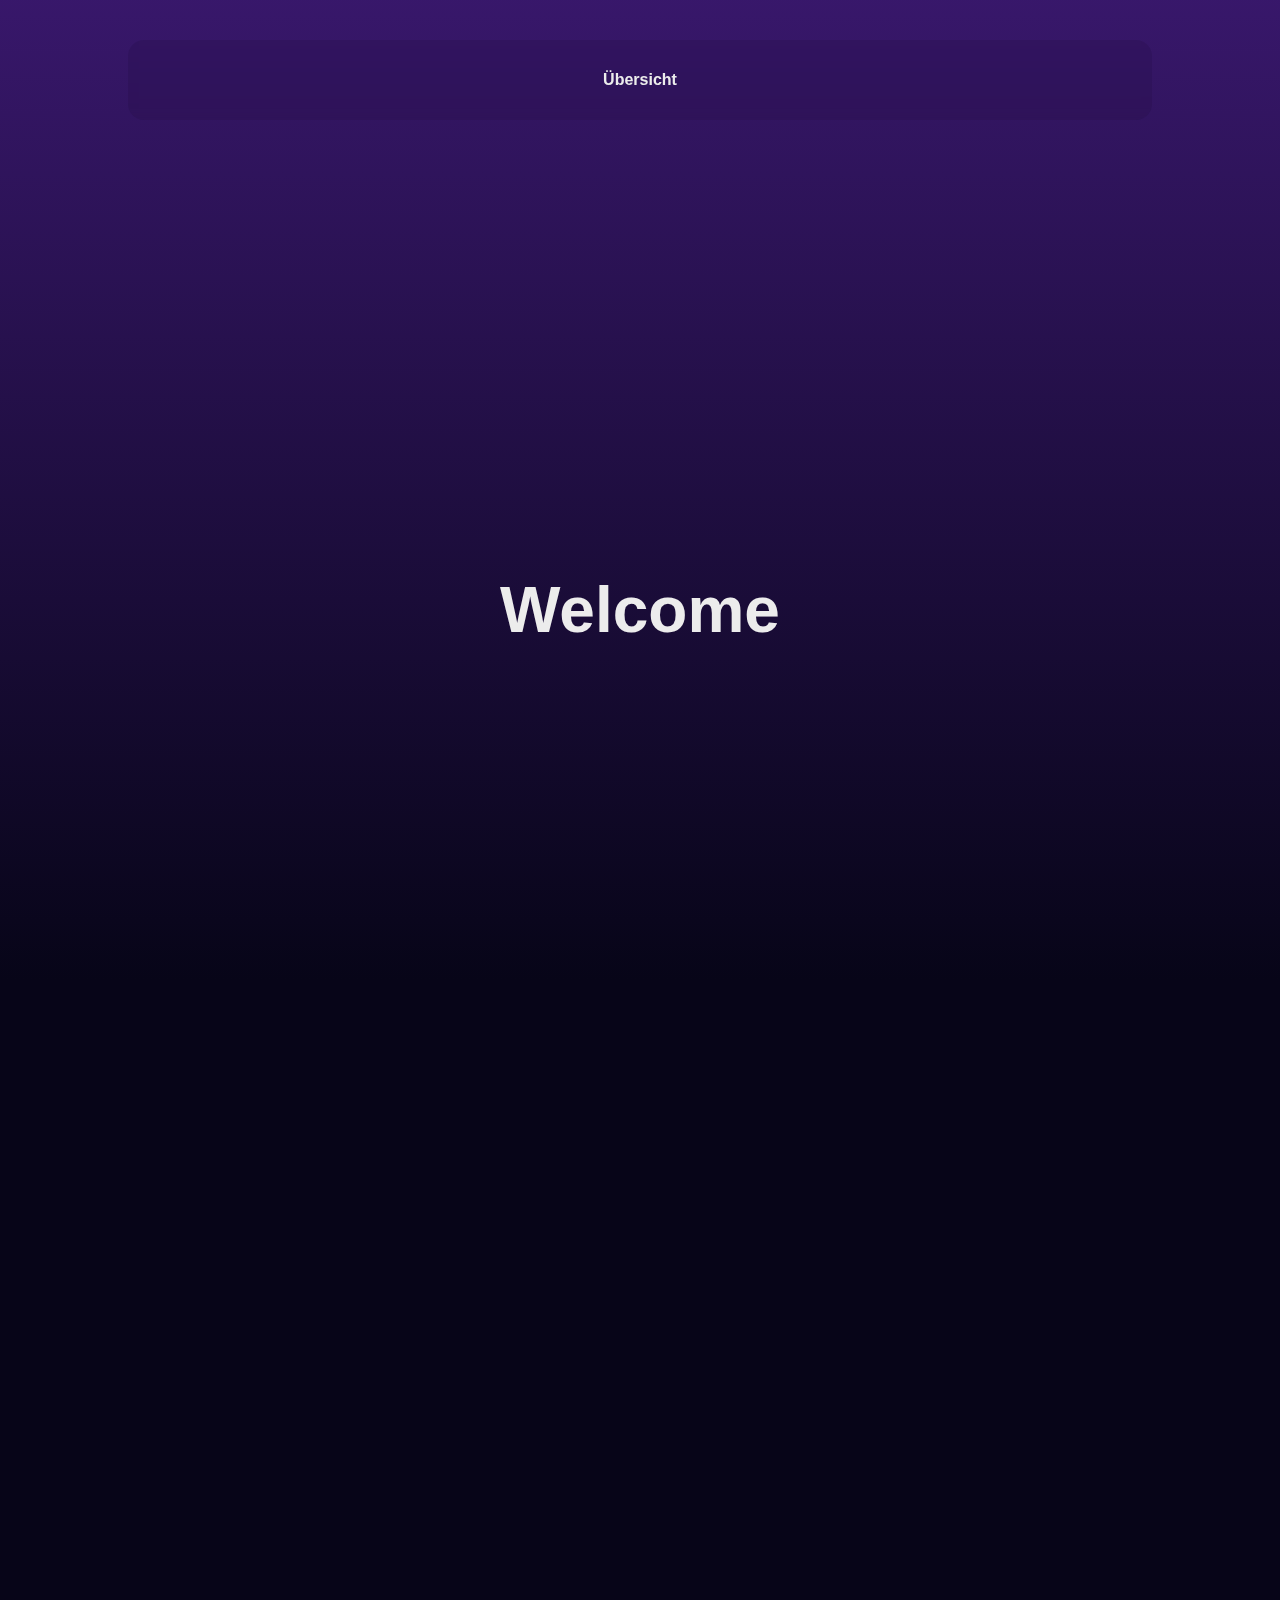
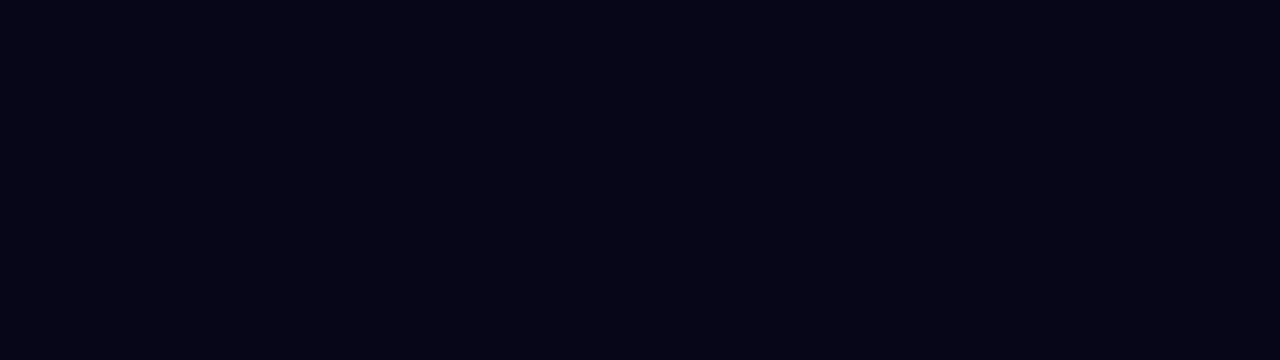
<file: index.html>
<!DOCTYPE html>
<html lang="en">
<head>
    <meta charset="UTF-8">
    <meta http-equiv="X-UA-Compatible" content="IE=edge">
    <meta name="viewport" content="width=device-width, initial-scale=1.0">
    <title>Felix</title>

    <link rel="stylesheet" href="main.css">
    <script defer src="app.js"></script>
</head>
<body>
    <div class="div_header">
        <div class="top_header">
            <p>Übersicht</p>
        </div>
    </div>
    <section class="hidden">
        <h1>Welcome</h1>
    </section>
    <section class="hidden">
        <div class="cards">
            <a href="me.html">
                <div class="card">
                    <p class="link">About Me</p> 
                </div>
            </a>
            <a href="learn-with-me.html">
                <div class="card">
                    <p class="link">Learn with me</p> 
                </div>
            </a>
            <a href="projects.html">
                <div class="card">
                    <p class="link">Projects</p> 
                </div>
            </a>
            <a href="contact.html">
                <div class="card">
                    <p class="link">Contact</p> 
                </div>
            </a>
        </div>
    </section>
    <!-- <section class="hidden">
        <h2>This is my bio-website</h2>
        <a href="bio.html">Website</a>
    </section> -->

    <!-- <section class="hidden">
        <h2>do you listen?</h2>
        <h2>I want to tell you something</h2>
    </section>

    <section class="hidden">
        <h2>I am a hobby developer.
            I like to work on my own projekts.
        </h2>
        
    </section> -->
</body>
</html>
</file>
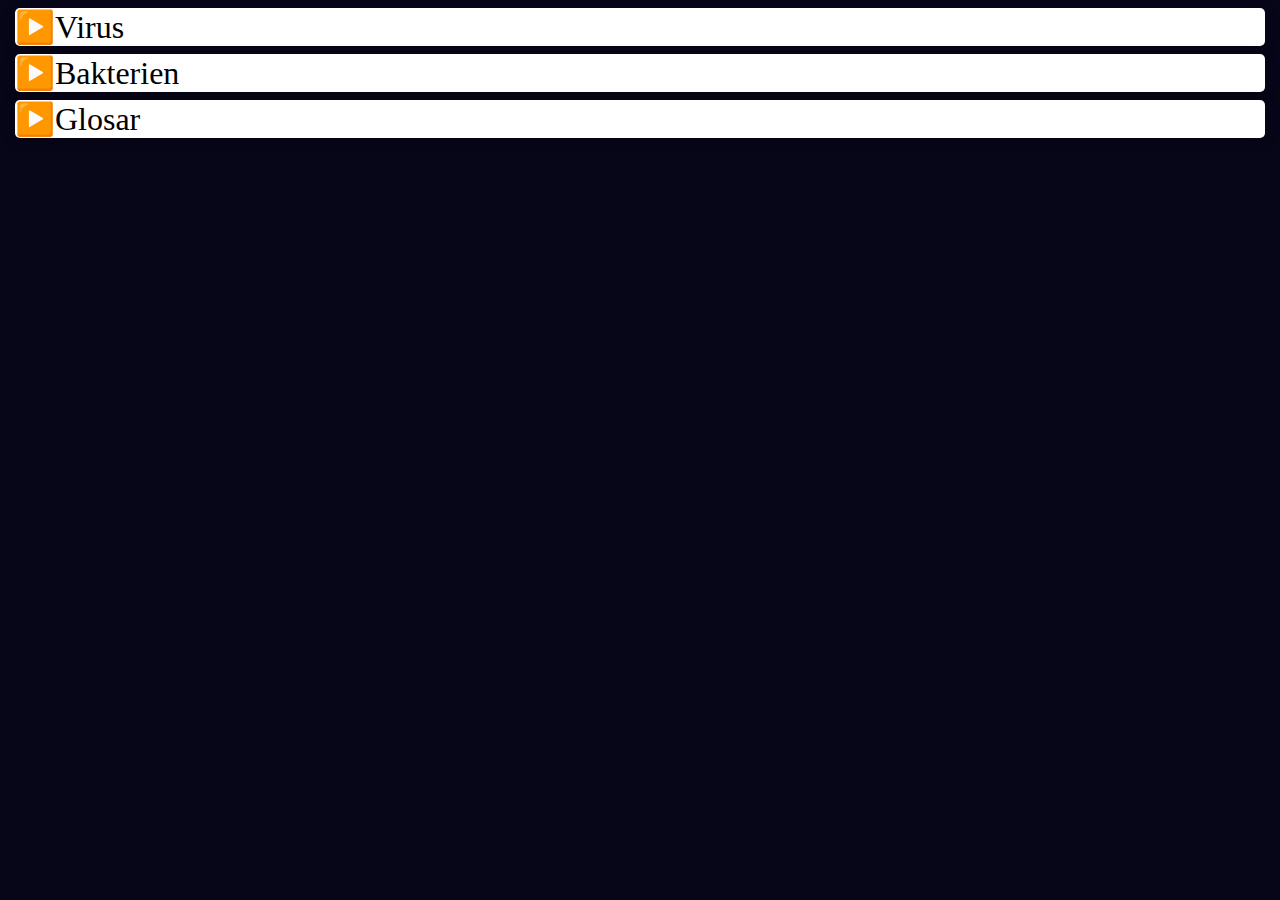
<file: bio.html>
<!DOCTYPE html>
<html lang="en">
<head>
    <meta charset="UTF-8">
    <meta http-equiv="X-UA-Compatible" content="IE=edge">
    <meta name="viewport" content="width=device-width, initial-scale=1.0">
    <link rel="stylesheet" href="summery.css">
    <title>Bio-LK</title>
</head>
<!-- <body background="istockphoto-1223180303-612x612.jpg"> -->
<body class="body"> 
    <div id="all">
        <div class="box">
            <details>
                <summary id="summery">Virus</summary>
                <div id="one" >
                    <details class="box">
                        <summary id="summery1">Aufbau</summary>
                        <div id="one">
                            <li>Genom - DNA(Doppelstänig) oder RNA(Einstränig)</li>
                            <li>Kapsid</li>
                            <li>Hülle (behüllte Viren)</li>
                            <li>Spikeproteine</li>
                        </div>
                    </details>
                    <details class="box">
                        <summary id="summery1">Eigenschaften</summary>
                            <div id="one">
                                <li>Braucht Wirtszelle</li>
                                <li>Kein Lebewesen</li>
                                <li>Keinen eigenen Stoffwechsel</li>
                            </div>
                    </details>
                    <details class="box">
                        <summary id="summery1">Vermehrungszyklen</summary>
                            <div id="one">
                                <details class="box">
                                    <summary id="summery2">Verlauf/Vorgang</summary>
                                        <div id="one">
                                            <li>Adsorption</li>
                                            <details class="box">
                                                <summary id="summery3">Pentration</summary>
                                                    <div id="one">
                                                        <li>Fusion</li>
                                                        <li>Endozytose</li>
                                                        <li>Über Transmembran für nackte Viren</li>
                                                    </div>
                                            </details>
                                            <li>Uncoding</li>
                                            <li>Replikation</li>
                                            <li>Assambly</li>
                                            <li>Freilassen der Viren</li>
                                        </div>
                                </details>
                                <details class="box">
                                    <summary id="summery2">lytischer Zyklus</summary>
                                        <div id="one">
                                            <p>Im lytische Zyklus wird die Wirtszelle gezwungen die Virus-DNA zu replizieren.<br />
                                                So werden alle Bestandteile der neuen Viren hergestellt und es geht direkt mir dem Uncoding los.
                                            </p>
                                        </div>
                                </details>
                                <details class="box">
                                    <summary id="summery2">lysogener Zyklus</summary>
                                        <div id="one">
                                            <p>Im lysogenen Zyklus wird die Virus-DNA in die DNA der Wirtszelle eingebaut</p>
                                        </div>
                                </details>
                            </div>
                    </details>
                    <details class="box">
                        <summary id="summery1">Arten</summary>
                        <div id="one">
                            <li>Virophagen (befallen Prokaryoten)</li>
                            <li>Adenovirus</li>
                        </div>
                    </details>
                </div>
            </details>
        </div>
        <div class="box">
            <details>
                <summary id="summery">Bakterien</summary>
                <div id="one">
                    <details class="box">
                        <summary id="summery1">Prokaryoten</summary>
                            <div id="one">
                                <li>Einzeller</li>
                                <details class="box">
                                    <summary id="summery2">Aufbau</summary>
                                    <div id="one">
                                        <li>Genom</li>
                                    </div>
                                </details>
                            </div>
                    </details>
                    <details class="box">
                        <summary id="summery1">Eukaryoten</summary>
                            <div id="one">
                                <li>Tier und Pflanzenzellen</li>
                                <details class="box">
                                    <summary id="summery2">Aufbau</summary>
                                    <div id="one">
                                        <li>Genom</li>
                                    </div>
                                </details>
                            </div>
                    </details>
                </div>
            </details>
        </div>
        <div class="box">
            <details>
                <summary id="summery">Glosar</summary>
                <div id="one">
                    <details class="box">
                        <summary id="summery2">Codogerner Strang</summary>
                        <div id="one">
                            <h>Der zu transkribierender/translatierender Strang</h>
                        </div>
                    </details>
                    <details class="box">
                        <summary id="summery2">Hydophil</summary>
                        <div id="one">
                            <h>Hyro (Wasser) - phil (Lieben/anziehend)</h>
                        </div>
                    </details>
                    <details class="box">
                        <summary id="summery2">Hydophop</summary>
                        <div id="one">
                            <h>Hyro (Wasser) - phop (Hassen/abstoßend)</h>
                        </div>
                    </details>
                    <details class="box">
                        <summary id="summery2">Replikation</summary>
                        <div id="one">
                            <h>transcribere (transkripieren/umschreiben) - Cologerner DNA-Strang in mRNA umschreiben</h>
                        </div>
                    </details>
                    <details class="box">
                        <summary id="summery2">Transkription</summary>
                        <div id="one">
                            <h>transcribere (transkripieren/umschreiben) - Cologerner DNA-Strang in mRNA umschreiben</h>
                        </div>
                    </details>
                    <details class="box">
                        <summary id="summery2">Semi</summary>
                        <div id="one">
                            <h>halb (zb. Semikonservativ)</h>
                        </div>
                    </details>
                </div>
            </details>
        </div>
    </div>
</body>
</html>
</file>
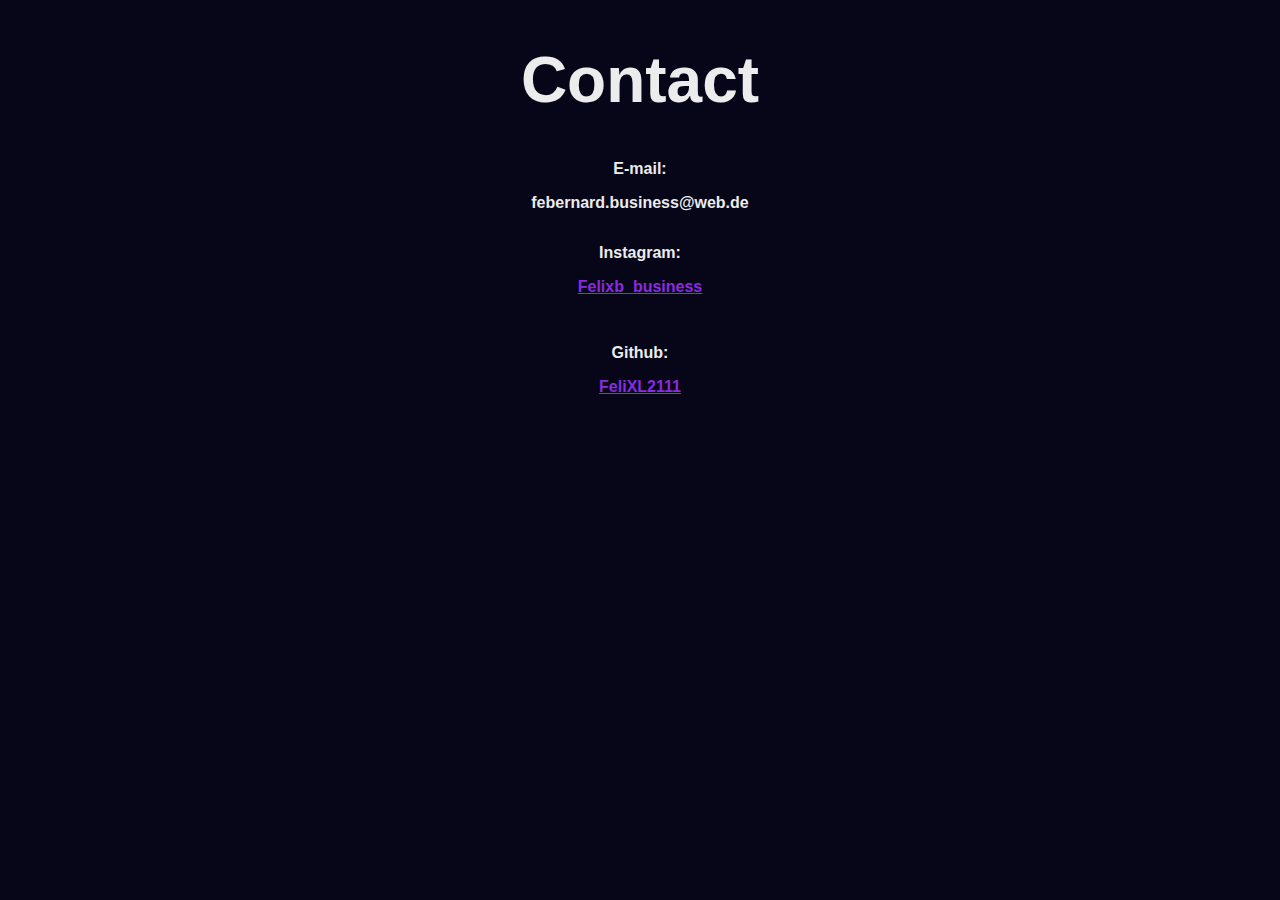
<file: contact.html>
<!DOCTYPE html>
<html lang="en">
<head>
    <meta charset="UTF-8">
    <meta http-equiv="X-UA-Compatible" content="IE=edge">
    <meta name="viewport" content="width=device-width, initial-scale=1.0">
    <title>Document</title>
    <link rel="stylesheet" href="contact_style.css">
</head>
<body>
    <h1>Contact</h1>
    <p>E-mail: <p>febernard.business@web.de</p></p>
    <p>Instagram: <a href="https://www.instagram.com/felixb_business/?hl=de"> <p>Felixb_business</p> </a> </p>
    <p>Github: <a href="https://github.com/FeliXL2111"><p>FeliXL2111</p> </a></p>
</body>
</html>
</file>
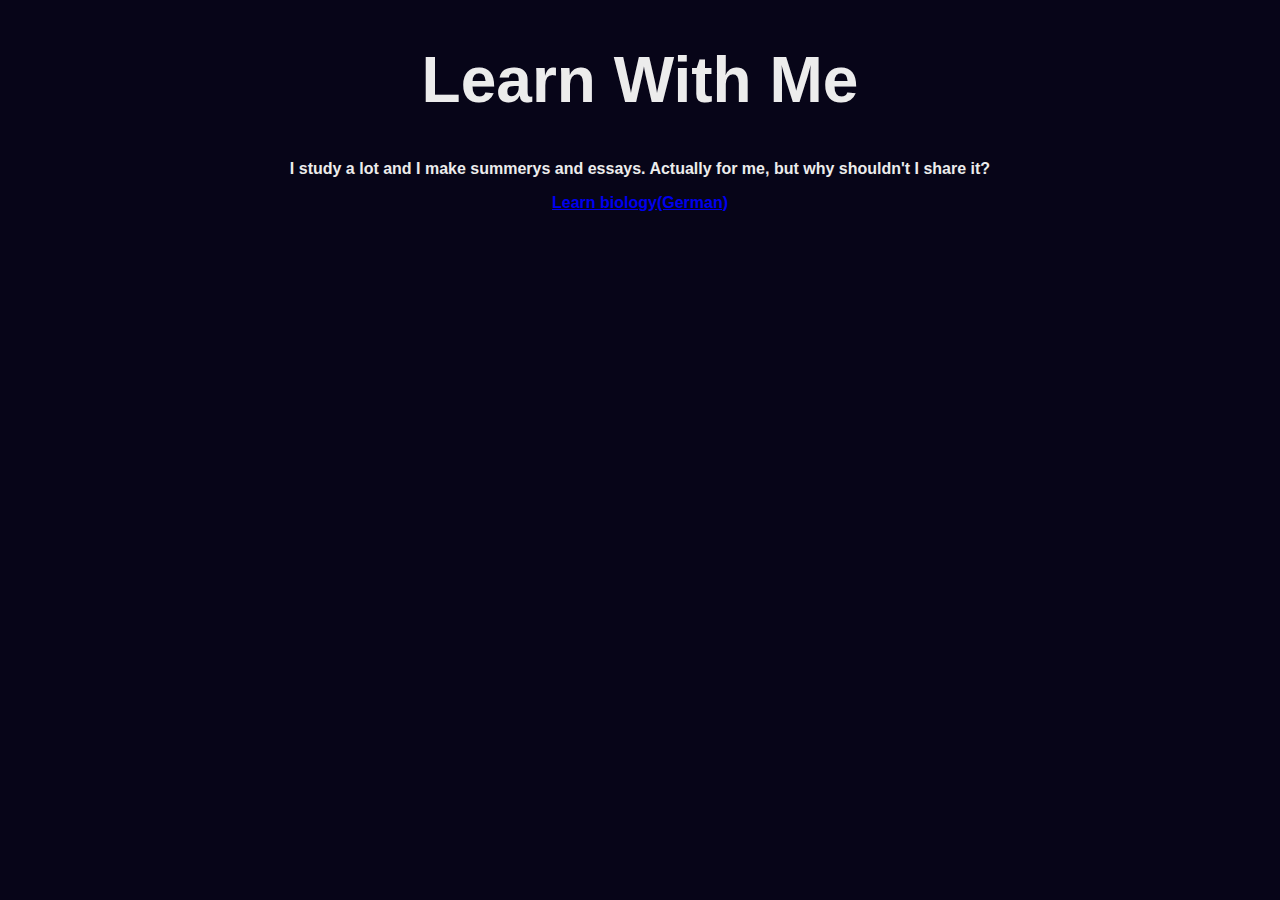
<file: learn-with-me.html>
<!DOCTYPE html>
<html lang="en">
<head>
    <meta charset="UTF-8">
    <meta http-equiv="X-UA-Compatible" content="IE=edge">
    <meta name="viewport" content="width=device-width, initial-scale=1.0">
    <title>Learn-With-Me</title>
    <link rel="stylesheet" href="learn-with-me_style.css">
</head>
<body>
    <h1>Learn With Me</h1>
    <p>I study a lot and I make summerys and essays. Actually for me, but why shouldn't I share it?</p>
    <a href="bio.html">Learn biology(German)</a>
</body>
</html>
</file>
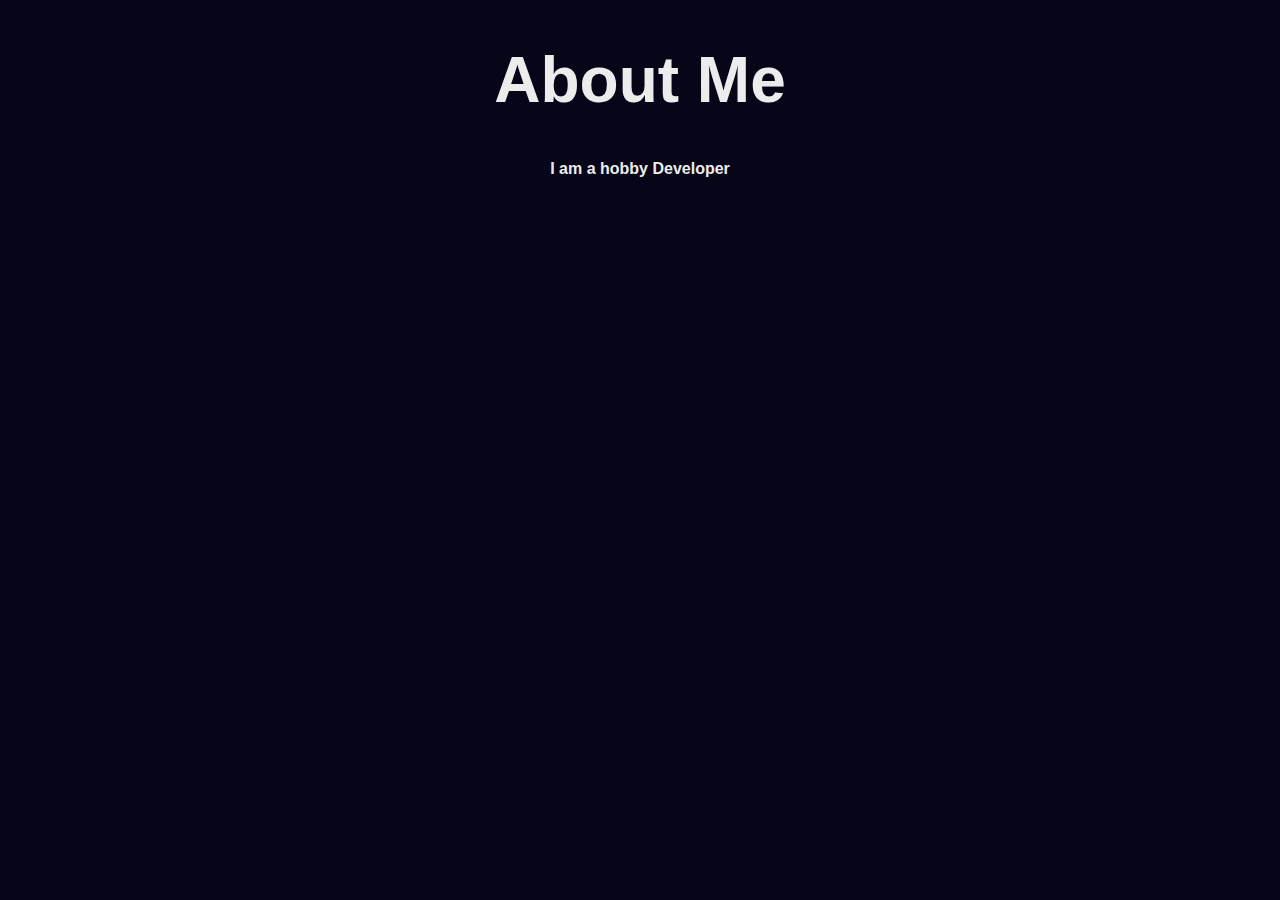
<file: me.html>
<!DOCTYPE html>
<html lang="en">
<head>
    <meta charset="UTF-8">
    <meta http-equiv="X-UA-Compatible" content="IE=edge">
    <meta name="viewport" content="width=device-width, initial-scale=1.0">
    <title>Me</title>
    <link rel="stylesheet" href="me_style.css">
</head>
<body>
    <h1>About Me</h1>
    <p>I am a hobby Developer</p>
</body>
</html>
</file>
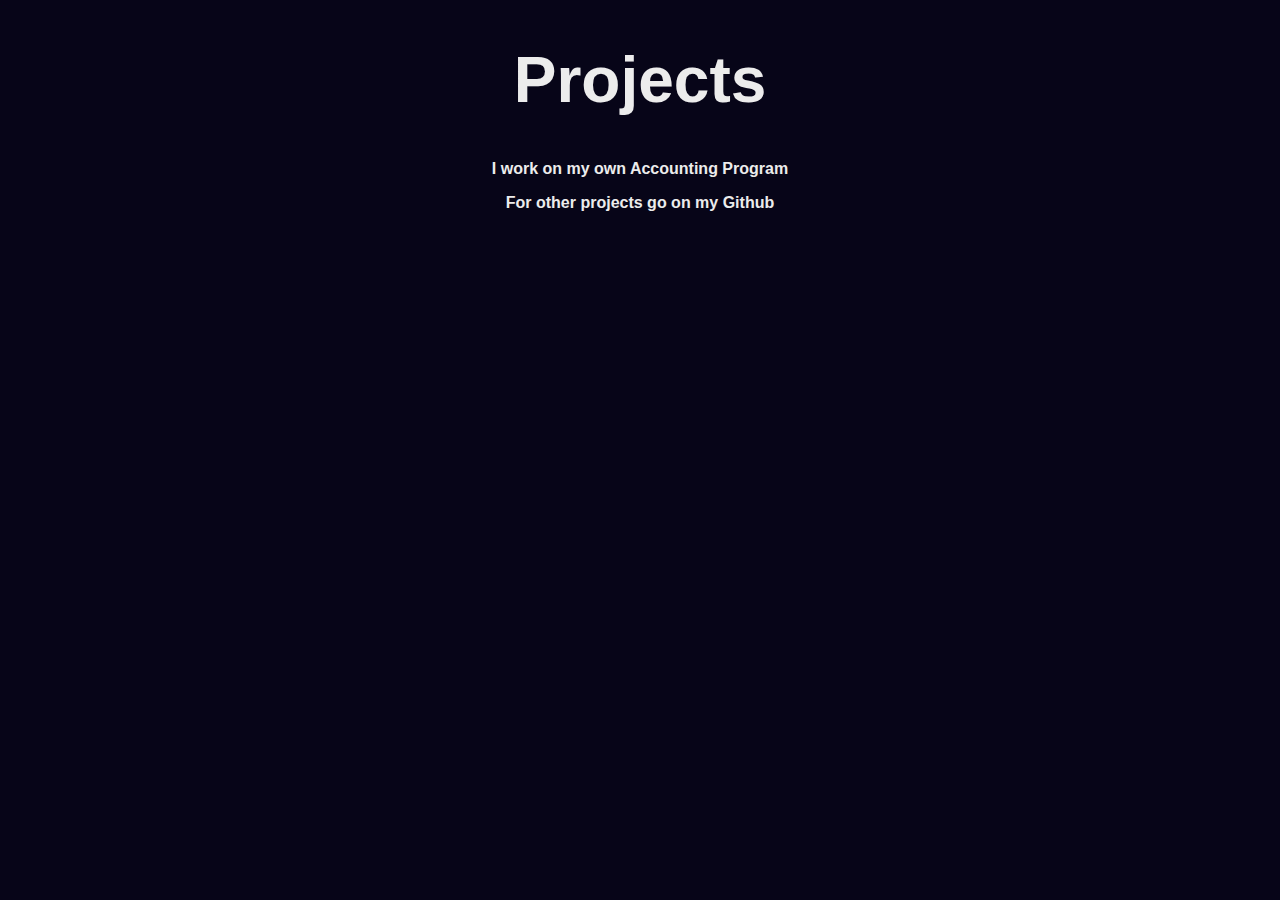
<file: projects.html>
<!DOCTYPE html>
<html lang="en">
<head>
    <meta charset="UTF-8">
    <meta http-equiv="X-UA-Compatible" content="IE=edge">
    <meta name="viewport" content="width=device-width, initial-scale=1.0">
    <title>Projects</title>
    <link rel="stylesheet" href="projects_style.css">
</head>
<body>
    <h1>Projects</h1>
    <p>I work on my own Accounting Program</p>
    <p>For other projects go on my Github</p>
</body>
</html>
</file>
<file: main.css>
body {
    background-color: #070518;
    background-image: linear-gradient(to bottom, rgba(117, 46, 210, 0.443) 0%, #070518 50%); 
    color: #ececec;
    font-family: 'Rancho', sans-serif;
    font-weight: bold;
    padding: 0;
    margin: 0;

}

h1 {
    font-size: 4rem;
    display: grid;
    place-items: center;
    align-items: center;
}

.div_header{
    display: flex;
    flex-wrap: wrap;
    flex-direction: row;
    justify-content: center;
    align-items: center;
    padding: 5rem;
}

.top_header{
    width: 80%;
    height: 5rem;
    background-color: #07051819;
    /* background-image: linear-gradient(45deg, #070518, rgba(116,46,210,.82)); */
    backdrop-filter: blur(5px);
    border-radius: 1rem;
    display: flex;
    justify-content: center;
    align-items: center;
    position: fixed;
    z-index: 100;
    /* border: 1px solid #ececec; */
}

section{
    display: grid;
    place-items: center;
    align-items: center;
    min-height: 100vh;
}

.hidden {
    opacity: 0;
    filter: blur(10px);
    transform: translateX(-100%);
    transition: all 2s;
}
.show{
    opacity: 1;
    filter: blur(0px);
    transform: translateX(0%);
    /* transition: all 3s; */
}

.cards{
    display: flex;
    flex-wrap: wrap;
    flex-direction: row;
    justify-content: center;
    align-items: center;
    gap: 2rem;
    padding: 2rem;
}    
.card{
        width: 20rem;
        height: 15rem;
        background-color: #070518;
        background-image: linear-gradient(45deg, #070518, rgba(116,46,210,.82));
        border-radius: 1rem;
        transition: all 0.3s;
        box-shadow: 0 0.2rem 0rem -0.2rem rgba(255, 255, 255, 0.4);
        font-size: 2.5rem;
        display: grid;
        place-items: center;
        align-items: center;
        justify-content: center;
}
.card:hover{
    transform: scale(0.95);
    box-shadow:  0 0.1rem 1.5rem -.3rem rgba(255, 255, 255, 0.37);
}

.item-text-wrap {
    
    height: 95%;
    
    
}

/* .link{
    color:#ececec;
    text-underline-color: inherit;
} */

a{
    text-decoration: none;
    color:inherit;
}

/* .cardinhalt{
    font-size: 2rem;
    display: grid;
    place-items: center;
    align-items: center;
    vertical-align: center;
} */

@media (prefers-reduce-motion){
    .hidden{
        transition: none;
    }
}
</file>
<file: summery.css>
#summery{
    font-size: xx-large;
}
#summery1{
    font-size: x-large;
}
#summery2{
    font-size: larger;
}
#summery3{
    font-size: large;
}
details > summary {
    list-style-type: '▶️';
}
details[open] > summary {
    list-style-type: '🔽';
}
#one {
    margin-left: 1em;
	padding-left: 0;
    /* background: #9fff64;
    box-shadow: 0 .1rem 1rem -.5rem rgba(0, 0, 0, .4);
    border-radius: 5px;
    margin-bottom: .5rem; */
}
#two{
    margin-left: 2em;
	padding-left: 0;
}
#three{
    margin-left: 3em;
	padding-left: 0;
}
#all{
    display: grid;
    place-items: center;
    
}    
.box{
    width: 98.9%;
    background: #ffffff;
    box-shadow: 0 .1rem 1rem -.2rem rgba(0, 0, 0, .4);
    border-radius: 5px;
    margin-bottom: .5rem;
}
.center{
    display: grid;
    place-items: center;
}
.body{
	/* background-image:url(cell-and-molecular-biology.png); */
    background-color: #070518;
	background-repeat:no-repeat;
	background-position: 0px 0px;
    background-size: cover;

}
</file>
<file: contact_style.css>
body {
    background-color: #070518;
    color: #ececec;
    font-family: 'Rancho', sans-serif;
    font-weight: bold;
    padding: 0;
    margin: 0;
}

h1 {
    font-size: 4rem;
    display: grid;
    place-items: center;
    align-items: center;
}

p, a{
    display: grid;
    place-items: center;
    align-items: center;
}

a{
    color: blueviolet;
}
</file>
<file: learn-with-me_style.css>
body {
    background-color: #070518;
    color: #ececec;
    font-family: 'Rancho', sans-serif;
    font-weight: bold;
    padding: 0;
    margin: 0;
}

h1 {
    font-size: 4rem;
    display: grid;
    place-items: center;
    align-items: center;
}

p, a{
    display: grid;
    place-items: center;
    align-items: center;
}
</file>
<file: me_style.css>
body {
    background-color: #070518;
    color: #ececec;
    font-family: 'Rancho', sans-serif;
    font-weight: bold;
    padding: 0;
    margin: 0;
}

h1 {
    font-size: 4rem;
    display: grid;
    place-items: center;
    align-items: center;
}

p{
    display: grid;
    place-items: center;
    align-items: center;
}
</file>
<file: projects_style.css>
body {
    background-color: #070518;
    color: #ececec;
    font-family: 'Rancho', sans-serif;
    font-weight: bold;
    padding: 0;
    margin: 0;
}

h1 {
    font-size: 4rem;
    display: grid;
    place-items: center;
    align-items: center;
}

p, a{
    display: grid;
    place-items: center;
    align-items: center;
}
</file>
